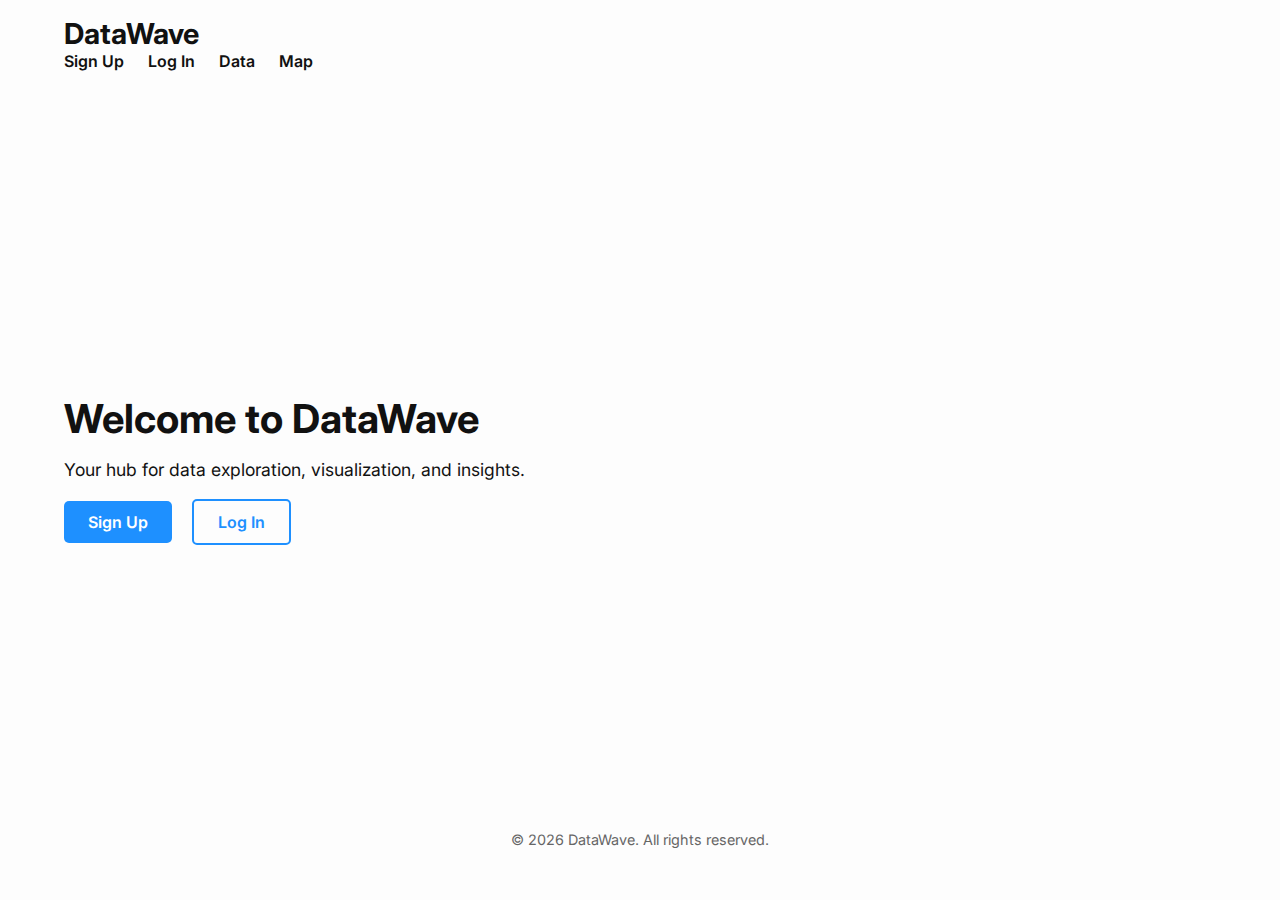
<file: templates/index.html>
<!DOCTYPE html>
<html lang="en">
<head>
    <meta charset="UTF-8">
    <meta name="viewport" content="width=device-width, initial-scale=1.0">
    <title>DataWave</title>
    <link rel="stylesheet" href="/static/styles/style.css">
    <link href="https://fonts.googleapis.com/css2?family=Inter:wght@400;600;700&display=swap" rel="stylesheet">
</head>
<body>
    <!-- Header / Navigation -->
    <header>
        <div class="container">
            <h1 class="logo">DataWave</h1>
            <nav>
                <ul>
                    <li><a href="/signup">Sign Up</a></li>
                    <li><a href="/login">Log In</a></li>
                    <li><a href="/data">Data</a></li>
                    <li><a href="/map">Map</a></li>
                </ul>
            </nav>
        </div>
    </header>

    <!-- Hero Section -->
    <section class="hero">
        <div class="container">
            <h2>Welcome to DataWave</h2>
            <p>Your hub for data exploration, visualization, and insights.</p>
            <div class="hero-links">
                <a href="#signup" class="btn">Sign Up</a>
                <a href="#login" class="btn-outline">Log In</a>
            </div>
        </div>
    </section>

    <!-- Footer -->
    <footer>
        <div class="container">
            <p>&copy; 2026 DataWave. All rights reserved.</p>
        </div>
    </footer>
</body>
</html>
</file>
<file: static/styles/style.css>
/* Reset & Base */
* {
    margin: 0;
    padding: 0;
    box-sizing: border-box;
}

body {
    font-family: 'Inter', sans-serif;
    background-color: #fdfdfd;
    color: #111;
}

/* Container */
.container {
    width: 90%;
    max-width: 1200px;
    margin: auto;
}

/* Header */
header {
    display: flex;
    justify-content: space-between;
    align-items: center;
    padding: 1rem 0;
}

.logo {
    font-size: 1.8rem;
    font-weight: 700;
}

nav ul {
    list-style: none;
    display: flex;
    gap: 1.5rem;
}

nav ul li a {
    text-decoration: none;
    color: #111;
    font-weight: 600;
    transition: color 0.3s;
}

nav ul li a:hover {
    color: #1e90ff;
}

/* Hero */
.hero {
    display: flex;
    flex-direction: column;
    justify-content: center;
    align-items: flex-start;
    height: 80vh;
    padding-top: 2rem;
}

.hero h2 {
    font-size: 2.5rem;
    margin-bottom: 1rem;
}

.hero p {
    font-size: 1.1rem;
    margin-bottom: 2rem;
    max-width: 500px;
}

/* Buttons */
.btn {
    background-color: #1e90ff;
    color: #fff;
    padding: 0.7rem 1.5rem;
    text-decoration: none;
    font-weight: 600;
    border-radius: 5px;
    margin-right: 1rem;
    transition: background 0.3s;
}

.btn:hover {
    background-color: #0f70d1;
}

.btn-outline {
    border: 2px solid #1e90ff;
    color: #1e90ff;
    padding: 0.7rem 1.5rem;
    text-decoration: none;
    font-weight: 600;
    border-radius: 5px;
    transition: all 0.3s;
}

.btn-outline:hover {
    background-color: #1e90ff;
    color: #fff;
}

/* Footer */
footer {
    text-align: center;
    padding: 1.5rem 0;
    color: #666;
    font-size: 0.9rem;
}
</file>
